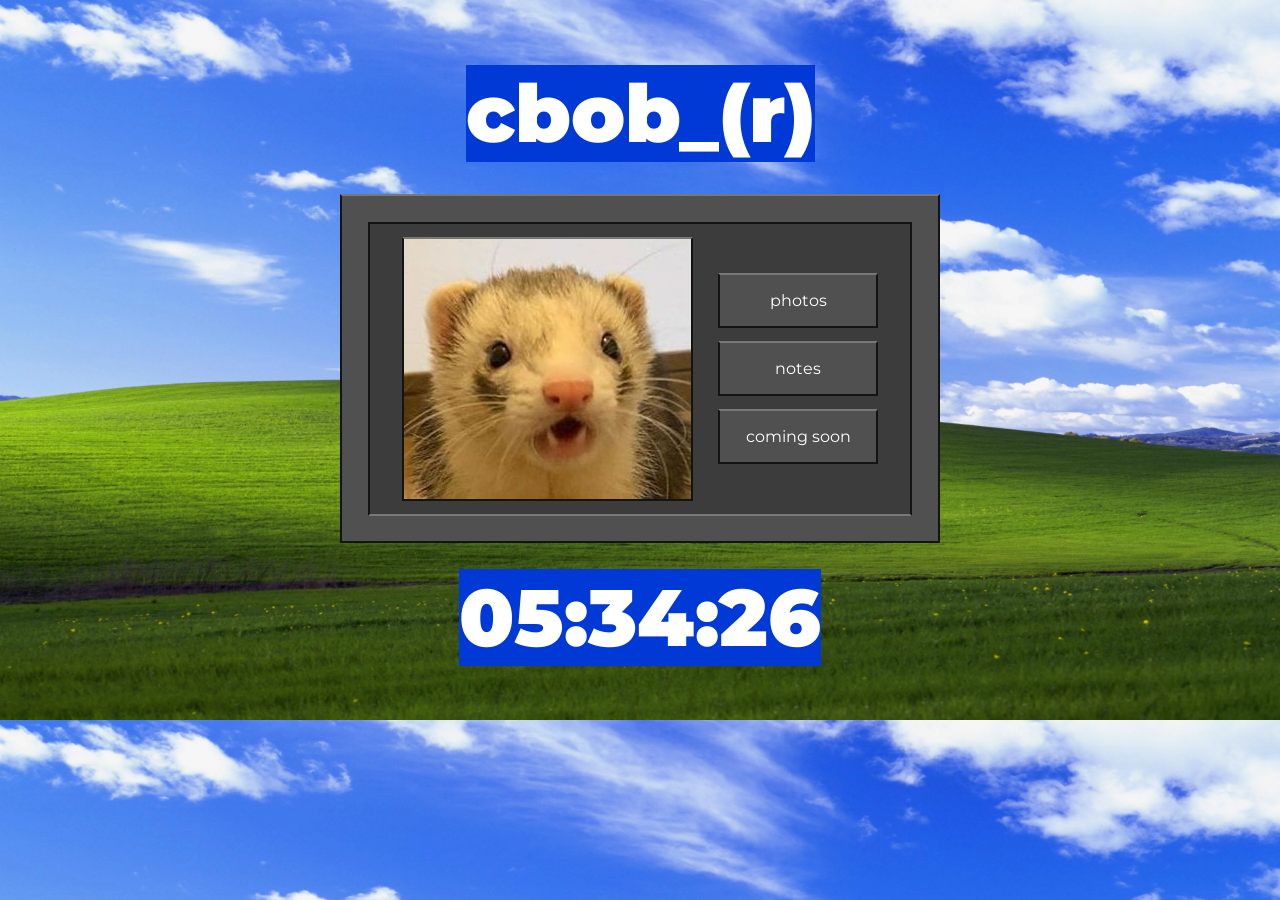
<file: index.html>
<!DOCTYPE html>


<head>
    <title>cbob's amazing website that calls you wonderful things and cooks you breakfast</title>
    <link rel="icon" type="image/x-icon" href="images/favicon.ico">
    <meta name="description" content="cbob_r cbober cbob_er cbobr cbob_ cbob">
    <meta name="viewport" content = "width=device-width, initial-scale = 1">
    <link href="stylesheet.css" rel="stylesheet">
    <script src="javascript.js" defer></script>
</head>

<body>
    <p><br></p>
    <div class = "title"> 
        <p class="title" id = "title"> cbob_(r)</p>
    </div> 
    <div class = "background">
        <div class = "container"> 
            <div class = "span">
                <img src = "images/ferret.jpg">
                <div class = "column">
                    <a href="/love" class = "button">
                        photos
                    </a>
                    <a href="/notes" class = "button">
                        notes
                    </a>
                    <button id="button" class = "button" onclick = "nextButton('button')">
                        coming soon
                    </button>
                </div> 
            </div>
        </div>
    </div>
    <h1 id = "clock" class = "title"> 00:00:00 </h1>
</body>
</file>
<file: stylesheet.css>
@font-face {
  font-family: 'Montserrat';
  src: url('fonts/Montserrat-VariableFont_wght.ttf') format('TrueType');
  font-weight: 100 900;
  font-style: normal;
}


p {
  color:rgb(255, 255, 255);
  text-align: center;
  font-family: 'Montserrat';
  font-weight: 400;
}

p.splash {
  margin:  2vw 2vw;
  color:rgb(255, 219, 59);
  font-family: 'Montserrat';
  font-weight: 800;
  font-size: 3rem;
  overflow: hidden;
  border-right: .15em solid orange;
  white-space: nowrap;
  margin: 0 auto;
  animation: blink-caret 1s step-end infinite;
}

.block {
  display: inline-block;
  box-sizing: border-box;
  background-color: rgb(80, 80, 80);
  color: rgb(255, 255, 255);
  text-align: center;
  text-decoration: none;
  font-family: 'Montserrat';
  font-weight: 400;
  font-size: 1rem;
  border-top: 2px solid rgb(120, 120, 120);
  border-bottom: 2px solid rgb(20, 20, 20);
  border-left: 2px solid rgb(20, 20, 20);
  border-right: 2px solid rgb(20, 20, 20);
  padding: 1rem;
  min-width: 10rem;
}

.button {
  display: inline-block;
  box-sizing: border-box;
  background-color: rgb(80, 80, 80);
  color: rgb(255, 255, 255);
  text-align: center;
  text-decoration: none;
  font-family: 'Montserrat';
  font-weight: 400;
  font-size: 1rem;
  border-top: 2px solid rgb(120, 120, 120);
  border-bottom: 2px solid rgb(20, 20, 20);
  border-left: 2px solid rgb(20, 20, 20);
  border-right: 2px solid rgb(20, 20, 20);
  padding: 1rem;
  min-width: 10rem;
  cursor: pointer;
}

.button:active {
  border-bottom: 2px solid rgb(100, 100, 100);
  border-top: 2px solid rgb(30, 30, 30);
  border-left: 2px solid rgb(50, 50, 50);
  border-right: 2px solid rgb(50, 50, 50);
}


.title {
  margin:  0vw 0vw;
  color:rgb(255, 255, 255);
  font-family: 'Montserrat';
  font-weight: 900;
  font-size: 5rem;
  background-color: rgb(0, 57, 214);
}

p.fit {
  color:rgb(255, 255, 255);
  text-align: center;
  font-family: 'Montserrat';
  font-weight: 400;
}

em {
  color:rgb(93, 174, 255);
}

h1 {
  color:rgb(255, 255, 255);
  text-align: center;
  font-family: 'Montserrat';
  font-weight: 700;
}

img {
  display: flex;
  object-fit: cover;
  max-width: 80%;
  height: auto;
  border-top: 2px solid rgb(120, 120, 120);
  border-bottom: 2px solid rgb(20, 20, 20);
  border-left: 2px solid rgb(20, 20, 20);
  border-right: 2px solid rgb(20, 20, 20);
}

body {
  display: flex;
  flex-direction: column;
  justify-content: center;
  align-items: center;
  background-image: url('images/background.webp');
  background-size: cover;
}

div.title {
  margin:  0.5vw 2vw;
  align-items: center;
  justify-content: space-between;
  display: flex;
  flex-direction: row;
  gap: 1vw;
}


div.container {
  margin:  2vw 2vw;
  padding: 0.5vw 0.5vw;
  border-top: 2px solid rgb(20, 20, 20);
  border-bottom: 2px solid rgb(120, 120, 120);
  border-left: 2px solid rgb(20, 20, 20);
  border-right: 2px solid rgb(20, 20, 20);
  background-color:rgb(60, 60, 60);
  justify-content: center;
  display: flex;
  flex-direction: column;
  align-items: stretch;
}

div.containerNoBottom {
  margin-top: 2vw;
  margin-right: 2vw;
  margin-left: 2vw;
  padding: 0.5vw 0.5vw;
  border-top: 2px solid rgb(20, 20, 20);
  border-bottom: 2px solid rgb(120, 120, 120);
  border-left: 2px solid rgb(20, 20, 20);
  border-right: 2px solid rgb(20, 20, 20);
  background-color:rgb(60, 60, 60);
  justify-content: center;
  display: flex;
  flex-direction: column;
  align-items: stretch;
}

div.background {
  margin:  2vw 20vw;
  border-top: 2px solid rgb(120, 120, 120);
  border-bottom: 2px solid rgb(20, 20, 20);
  border-left: 2px solid rgb(20, 20, 20);
  border-right: 2px solid rgb(20, 20, 20);
  background-color:rgb(80, 80, 80);
  justify-content: center;
  display: flex;
  flex-direction: column;
  align-items: center;
}

div.span {
  margin:  0.5vw 2vw;
  align-items: center;
  justify-content: space-between;
  display: flex;
  flex-direction: row;
  gap: 2vw;
} 

div.column {
  align-items: center;
  justify-content: space-between;
  display: flex;
  flex-direction: column;
  gap: 1vw;
}

div.inside { 
  align-items: center;
  justify-content: space-between;
  display: flex;
  flex-direction: row;
  gap: 1vw;
}
</file>
